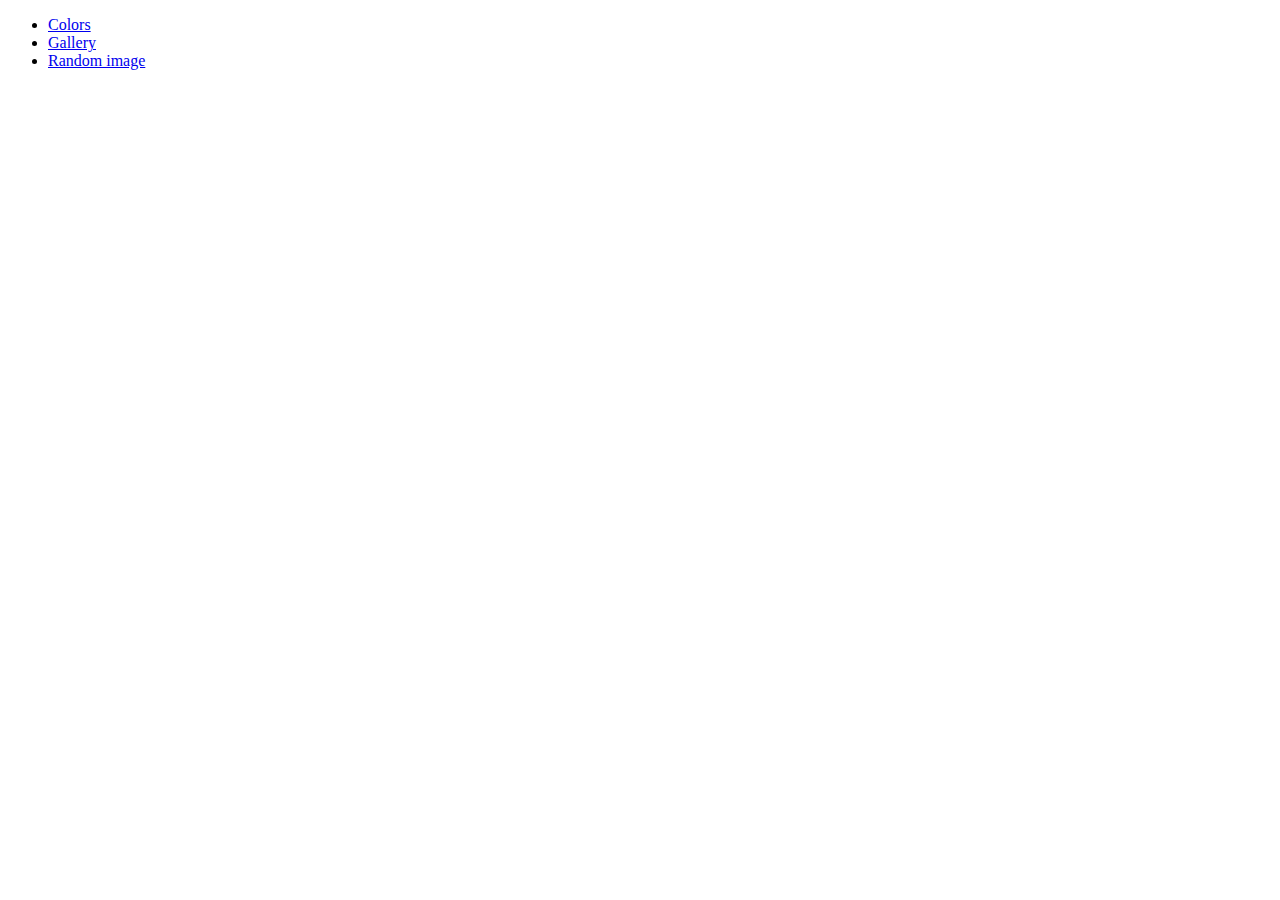
<file: index.html>
<!DOCTYPE html>
<html lang="en">
<head>
    <meta charset="UTF-8">
    <meta name="viewport" content="width=device-width, initial-scale=1.0">
    <title>JS Sandbox</title>
    
</head>
<body>

    <div class="container">

    <ul>
        <li><a href="colors.html">Colors</a></li>
        <li><a href="gallery.html">Gallery</a></li>
        <li><a href="random-image.html">Random image</a></li>
    </ul>
    </div>
    
</body>
</html>
</file>
